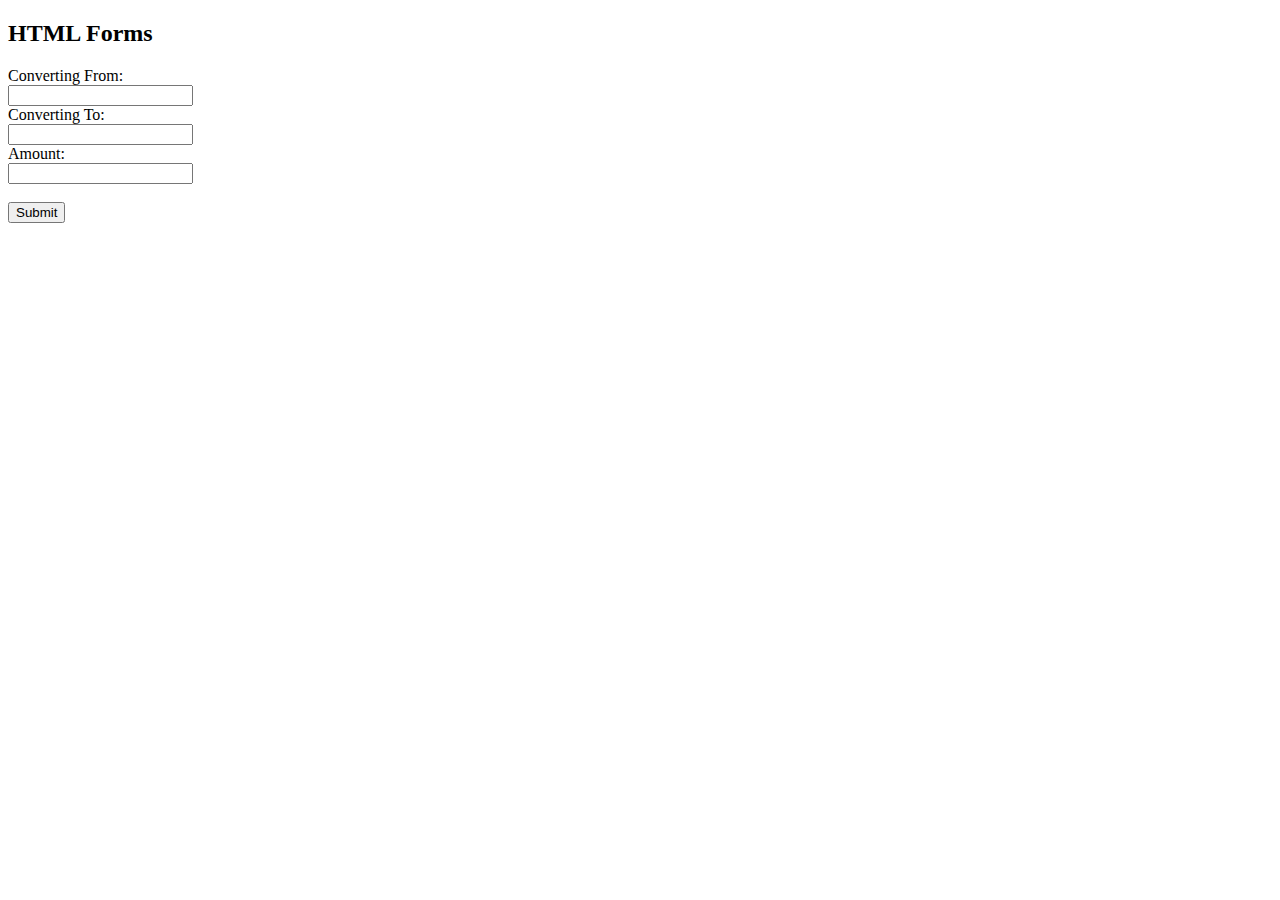
<file: Currency/index.html>
<!DOCTYPE html>
<html>
<body>

<h2>HTML Forms</h2>

<form action="{{ url_for('conversion') }}" method="post">
<label for="C1" name= "C1"> Converting From:</label><br>
<input type="text" id="C1" name="C1"><br>
<label for="C2_to" name= "C2_to">Converting To:</label><br>
<input type="text" id="C2_to" name="C2_to"><br>
<label for="amt">Amount:</label><br>
<input type="text" id="amt" name="amt"><br>
<br>
<input type="submit" value="Submit">
</form>
</file>
